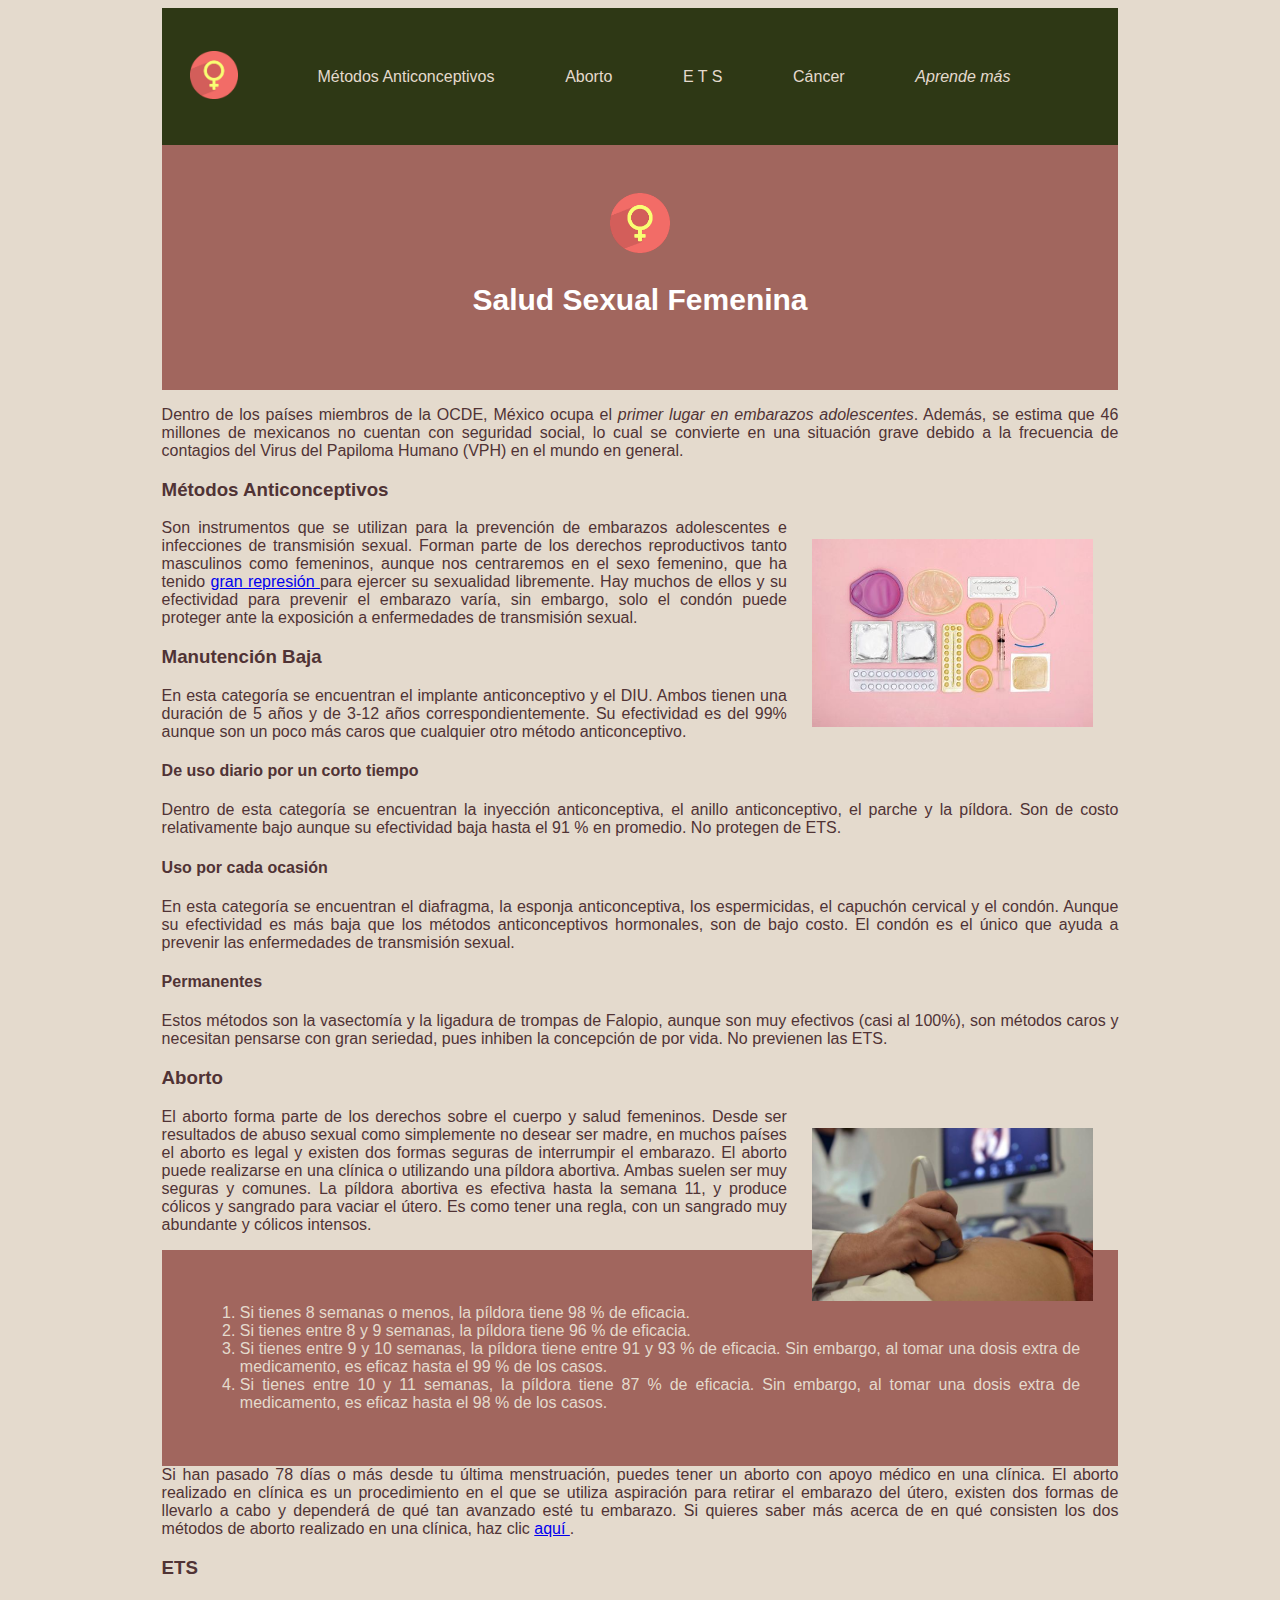
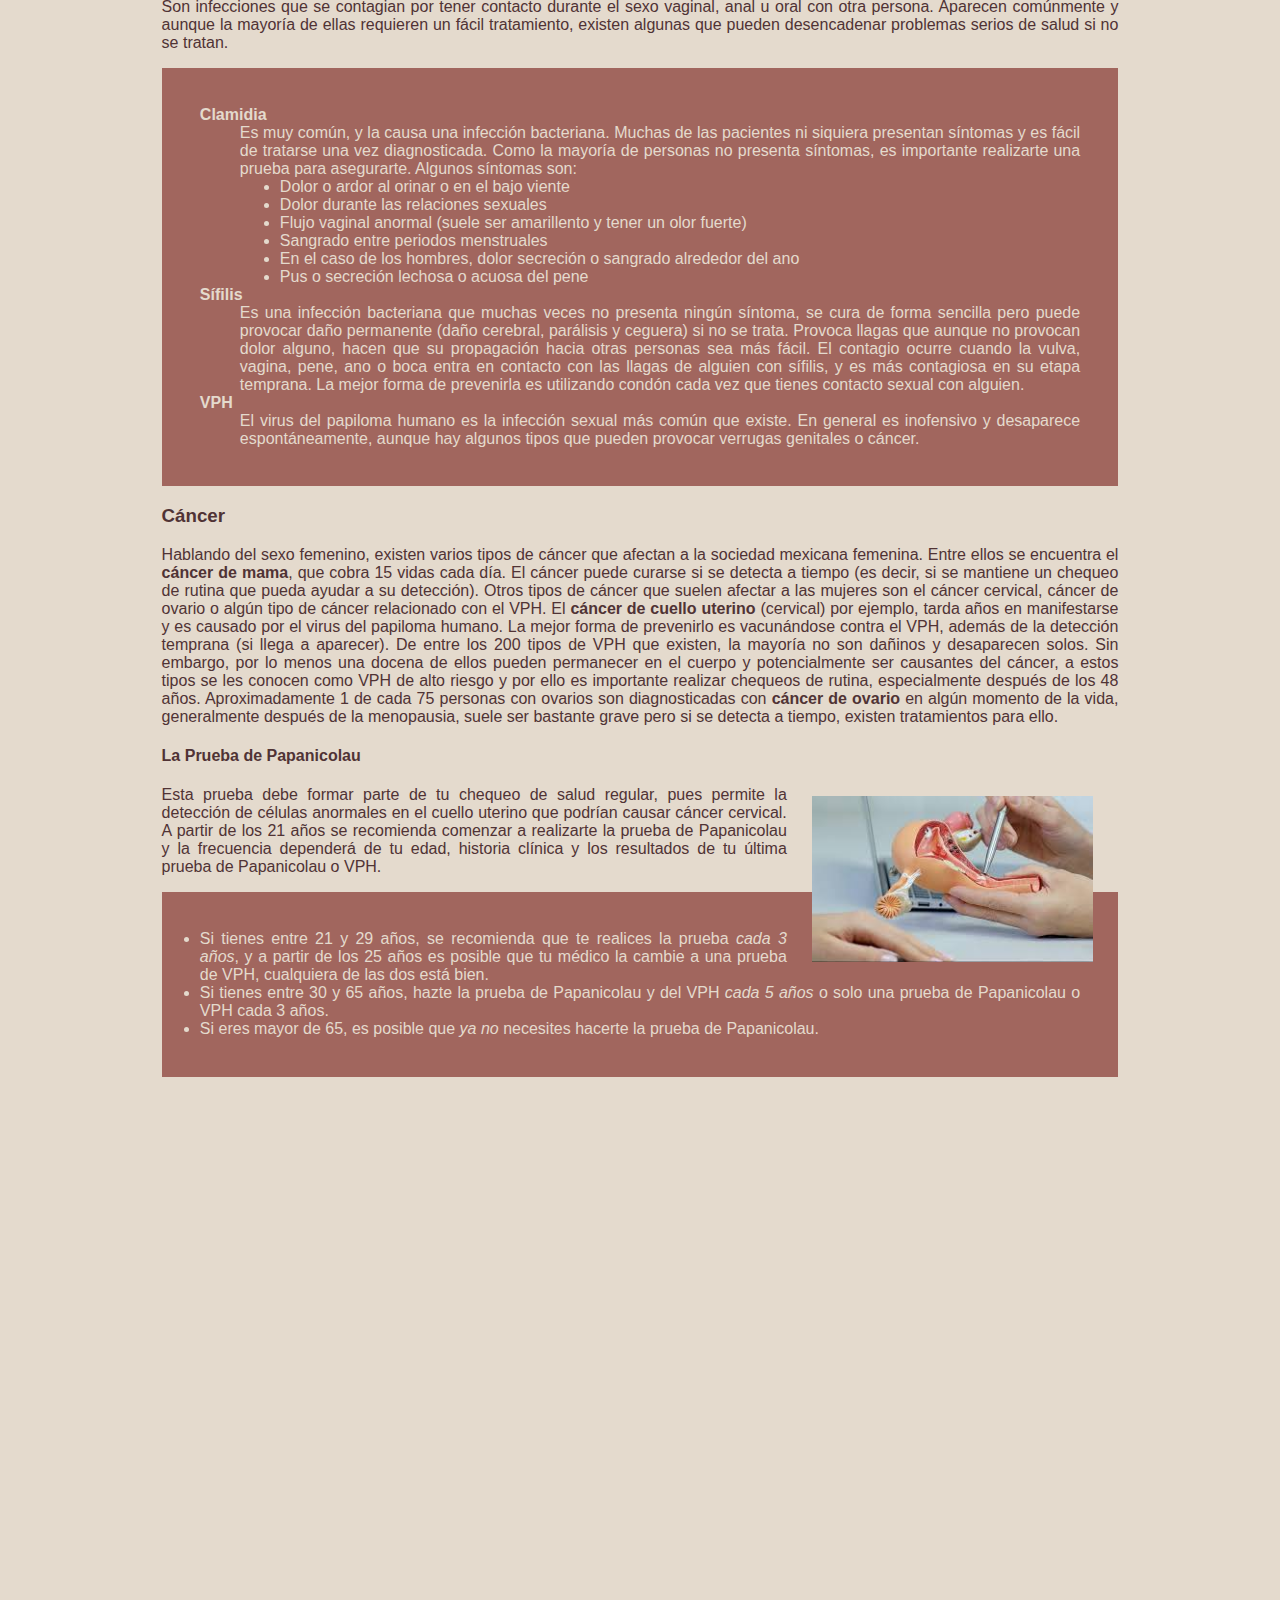
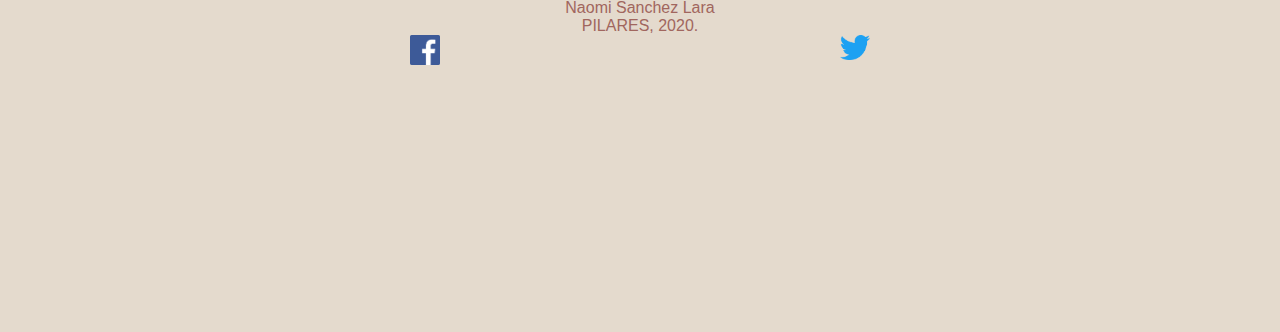
<file: index.html>
<!DOCTYPE html>
<html lang="es">
<head>
    <link rel="StyleSheet" href="estilo.css" title="Estilo de Pagina">
    <meta charset="UTF-8">
    <meta name="viewport" content="width=device-width, initial-scale=1.0">
    <title>Salud Sexual Femenina</title>
</head>


<body>

    <nav>
        <div id="nav-container">
            <div class="navbar-logo">
                <img id="logo" src="logo.png" alt="logo de la pagina">
            </div>
    
            <div class="navbar-menu">
            <ul>
                <li>
                    <a class="link-menu" href="./metodos.html"> Métodos Anticonceptivos </a>
                </li>
    
                <li>
                    <a class="link-menu" href="#sec-aborto"> Aborto </a>
                </li>
    
                <li>
                    <a class="link-menu" href="#sec-ets"> E T S </a> 
                </li>
    
                <li>
                    <a class="link-menu" href="#sec-cancer"> Cáncer </a>
                </li>
    
                <li>
                    <a class="link-menu" href="https://www.plannedparenthood.org/es"> 
                        <i> Aprende más </i>
                    </a>
                </li>
            </ul>
            </div>
        </div>
    </nav>

    <header>
        <img id="logo" src="logo.png" alt="logo de la pagina">
        <h2>Salud Sexual Femenina</h2>

    </header>

    <p>Dentro de los países miembros de la OCDE, México ocupa el <i>primer lugar en embarazos adolescentes</i>. Además, 
        se estima que 46 millones de mexicanos no cuentan con seguridad social, lo cual se convierte en una 
        situación grave debido a la frecuencia de contagios del Virus del Papiloma Humano (VPH) en el mundo en general. 
    </p>

    <h3 id="sec-metodos">
        Métodos Anticonceptivos
    </h3>

    <img src="metodos.jpg" style="width: 22vw; float: right; min-width: 130px; margin:20px 25px">
        
    <p>
        Son instrumentos que se utilizan para la prevención de embarazos adolescentes e infecciones de transmisión sexual. 
        Forman parte de los derechos reproductivos tanto masculinos como femeninos, aunque nos centraremos en el sexo femenino, 
        que ha tenido <a href="https://www.es.amnesty.org/en-que-estamos/temas/derechos-sexuales-reproductivos/"> gran represión </a> 
        para ejercer su sexualidad libremente.
        Hay muchos de ellos y su efectividad para prevenir el embarazo varía, sin embargo, 
        solo el condón puede proteger ante la exposición a enfermedades de transmisión sexual.   
    </p>

    <h3>
        Manutención Baja
    </h3>

    <p> En esta categoría se encuentran el implante anticonceptivo y el DIU. Ambos tienen una duración de 5 años 
        y de 3-12 años correspondientemente. Su efectividad es del 99% 
        aunque son un poco más caros que cualquier otro método anticonceptivo.
    </p>

    <h4> 
        De uso diario por un corto tiempo
    </h4>

    <p> Dentro de esta categoría se encuentran la inyección anticonceptiva, el anillo anticonceptivo, 
        el parche y la píldora. Son de costo relativamente bajo aunque su efectividad baja hasta el 91 % en promedio. 
        No protegen de ETS.
    </p>

    <h4>
        Uso por cada ocasión
    </h4>

    <p>
        En esta categoría se encuentran el diafragma, la esponja anticonceptiva, los espermicidas, el capuchón cervical 
        y el condón. Aunque su efectividad es más baja que los métodos anticonceptivos hormonales, son de bajo costo. 
        El condón es el único que ayuda a prevenir las enfermedades de transmisión sexual.
    </p>
    
    <h4>
        Permanentes
    </h4>

    <p>
        Estos métodos son la vasectomía y la ligadura de trompas de Falopio, aunque son muy efectivos 
        (casi al 100%), son métodos caros y necesitan pensarse con gran seriedad, 
        pues inhiben la concepción de por vida. No previenen las ETS.
    </p>


    <h3 id="sec-aborto">
        Aborto
    </h3>

    <img src="embarazo.jpg" style="width: 22vw; float: right; min-width: 130px; margin:20px 25px">
        
    <p>
        El aborto forma parte de los derechos sobre el cuerpo y salud femeninos. Desde ser resultados de abuso sexual 
        como simplemente no desear ser madre, en muchos países el aborto es legal y existen dos formas seguras de 
        interrumpir el embarazo. El aborto puede realizarse en una clínica o utilizando una píldora abortiva. 
        Ambas suelen ser muy seguras y comunes. La píldora abortiva es efectiva hasta la semana 11, y produce cólicos 
        y sangrado para vaciar el útero. Es como tener una regla, con un sangrado muy abundante y cólicos intensos. 
            
            <div class="lista">
                <ol>
                    <li>
                        Si tienes 8 semanas o menos, la píldora tiene 98 % de eficacia.
                    </li>

                    <li>
                        Si tienes entre 8 y 9 semanas, la píldora tiene 96 % de eficacia.
                    </li>

                    <li>
                        Si tienes entre 9 y 10 semanas, la píldora tiene entre 91 y 93 % de eficacia. 
                        Sin embargo, al tomar una dosis extra de medicamento, es eficaz hasta el 99 % de los casos.
                    </li>

                    <li>
                        Si tienes entre 10 y 11 semanas, la píldora tiene 87 % de eficacia. Sin embargo, 
                        al tomar una dosis extra de medicamento, es eficaz hasta el 98 % de los casos.
                    </li>
                </ol>
            </div>
            
        Si han pasado 78 días o más desde tu última menstruación, 
        puedes tener un aborto con apoyo médico en una clínica. El aborto realizado en clínica es un procedimiento 
        en el que se utiliza aspiración para retirar el embarazo del útero, existen dos formas de llevarlo a cabo y 
        dependerá de qué tan avanzado esté tu embarazo. Si quieres saber más acerca de en qué consisten los dos 
        métodos de aborto realizado en una clínica, haz clic 
        <a href="https://www.plannedparenthood.org/es/temas-de-salud/aborto/abortos-realizados-en-una-clinica" > aquí </a>.
    </p>

    <h3 id="sec-ets">
        ETS
    </h3>

        <p>
           Son infecciones que se contagian por tener contacto durante el sexo vaginal, anal u oral con otra persona. 
           Aparecen comúnmente y aunque la mayoría de ellas requieren un fácil tratamiento, existen algunas 
           que pueden desencadenar problemas serios de salud si no se tratan. 
        </p>

        <dl class="lista">
            <dt> 
                <b> Clamidia </b> 
            </dt>

            <dd> 
                Es muy común, y la causa una infección bacteriana. Muchas de las pacientes ni siquiera presentan síntomas 
                y es fácil de tratarse una vez diagnosticada. Como la mayoría de personas no presenta síntomas, es importante 
                realizarte una prueba para asegurarte. Algunos síntomas son:

                <ul>
                    <li>
                        Dolor o ardor al orinar o en el bajo viente
                    </li>
        
                    <li>
                        Dolor durante las relaciones sexuales
                    </li>
        
                    <li>
                        Flujo vaginal anormal (suele ser amarillento y tener un olor fuerte)
                    </li>
        
                    <li>
                        Sangrado entre periodos menstruales
                    </li>
                    
                    <li>
                        En el caso de los hombres, dolor secreción o sangrado alrededor del ano
                    </li>
                    
                    <li>
                        Pus o secreción lechosa o acuosa del pene
                    </li>
                </ul>
            </dd>

            <dt> 
                <b>Sífilis</b> 
            </dt>

            <dd> 
                Es una infección bacteriana que muchas veces no presenta ningún síntoma, se 
                cura de forma sencilla pero puede provocar daño permanente (daño cerebral, parálisis y ceguera) si no 
                se trata. Provoca llagas que aunque no provocan dolor alguno, hacen que su propagación 
                hacia otras personas sea más fácil. El contagio ocurre cuando la vulva, vagina, pene, 
                ano o boca entra en contacto con las llagas de alguien con sífilis, y es más contagiosa 
                en su etapa temprana. La mejor forma de prevenirla es utilizando condón cada vez que tienes 
                contacto sexual con alguien.
            </dd> 

            <dt> 
                <b>VPH</b> 
            </dt>

            <dd> 
                El virus del papiloma humano es la infección sexual más común que existe. En general es inofensivo y desaparece 
                espontáneamente, aunque hay algunos tipos que pueden provocar verrugas genitales o cáncer.
            </dd> 
    
        </dl>

    <h3 id="sec-cancer">
        Cáncer
    </h3>

        <p>
            Hablando del sexo femenino, existen varios tipos de cáncer que afectan a la sociedad mexicana femenina. 
            Entre ellos se encuentra el <strong>cáncer de mama</strong>, que cobra 15 vidas cada día. El cáncer puede 
            curarse si se detecta a tiempo (es decir, si se mantiene un chequeo de rutina que pueda ayudar a su detección).
            Otros tipos de cáncer que suelen afectar a las mujeres son el cáncer cervical, cáncer de ovario o algún 
            tipo de cáncer relacionado con el VPH.
            El <strong>cáncer de cuello uterino</strong> (cervical)  por ejemplo, tarda años en manifestarse y es causado
            por el virus del papiloma humano. La mejor forma de prevenirlo es vacunándose contra el VPH, además de la 
            detección temprana (si llega a aparecer). De entre los 200 tipos de VPH que existen, 
            la mayoría no son dañinos y desaparecen solos. Sin embargo, por lo menos una docena de ellos pueden 
            permanecer en el cuerpo y potencialmente ser causantes del cáncer, a estos tipos se les conocen como VPH de 
            alto riesgo y por ello es importante realizar chequeos de rutina, especialmente después de los 48 años. 
            Aproximadamente 1 de cada 75 personas con ovarios son diagnosticadas con <strong>cáncer de ovario</strong> en 
            algún momento de la vida, generalmente después de la menopausia, suele ser bastante grave pero si se detecta
            a tiempo, existen tratamientos para ello.
        </p>

    <h4>
        La Prueba de Papanicolau
    </h4>

    <img src="papanicolau.jpg" style="width: 22vw; float: right; min-width: 130px; margin:10px 25px">

    <p>
        Esta prueba debe formar parte de tu chequeo de salud regular, pues permite la detección de células anormales 
        en el cuello uterino que podrían causar cáncer cervical. A partir de los 21 años se recomienda comenzar a 
        realizarte la prueba de Papanicolau y la frecuencia dependerá de tu edad, historia clínica y los resultados 
        de tu última prueba de Papanicolau o VPH.
    </p>

    <div id="papanicolau">

    <ul class="lista">
        <li>
            Si tienes entre 21 y 29 años, se recomienda que te realices la prueba <i>cada 3 años</i>, y a partir
            de los 25 años es posible que tu médico la cambie a una prueba de VPH, cualquiera de las dos está bien.
        </li>

        <li>
            Si tienes entre 30 y 65 años, hazte la prueba de Papanicolau y del VPH <i>cada 5 años</i> o solo una 
            prueba de Papanicolau o VPH cada 3 años.
        </li>

        <li>
            Si eres mayor de 65, es posible que <i>ya no</i> necesites hacerte la prueba de Papanicolau.
        </li>
    </ul>

    </div>

    <iframe width="560" height="315" src="https://www.youtube-nocookie.com/embed/u8tCjpXfDuY" title="YouTube video player" frameborder="0" 
    allow="accelerometer; autoplay; clipboard-write; encrypted-media; gyroscope; picture-in-picture" allowfullscreen></iframe>


</body>

<footer>
 
    <div id="info"> 
        Naomi Sanchez Lara
        <br/>
        PILARES, 2020. 
    </div>

    <div id="rrss">
        <a href="https://www.facebook.com/PILARES-CDMX-325332928095841/">
            <img src="facebook.png" alt="Facebook" style="width: 3%; min-width: 30px;">
        </a>
    
        <a href="https://twitter.com/CdmxPilares">
            <img src="twitter.png" alt="Twitter" style="width: 2vw; min-width: 30px;">
        </a>
    </div>

  </footer>

</html>
</file>
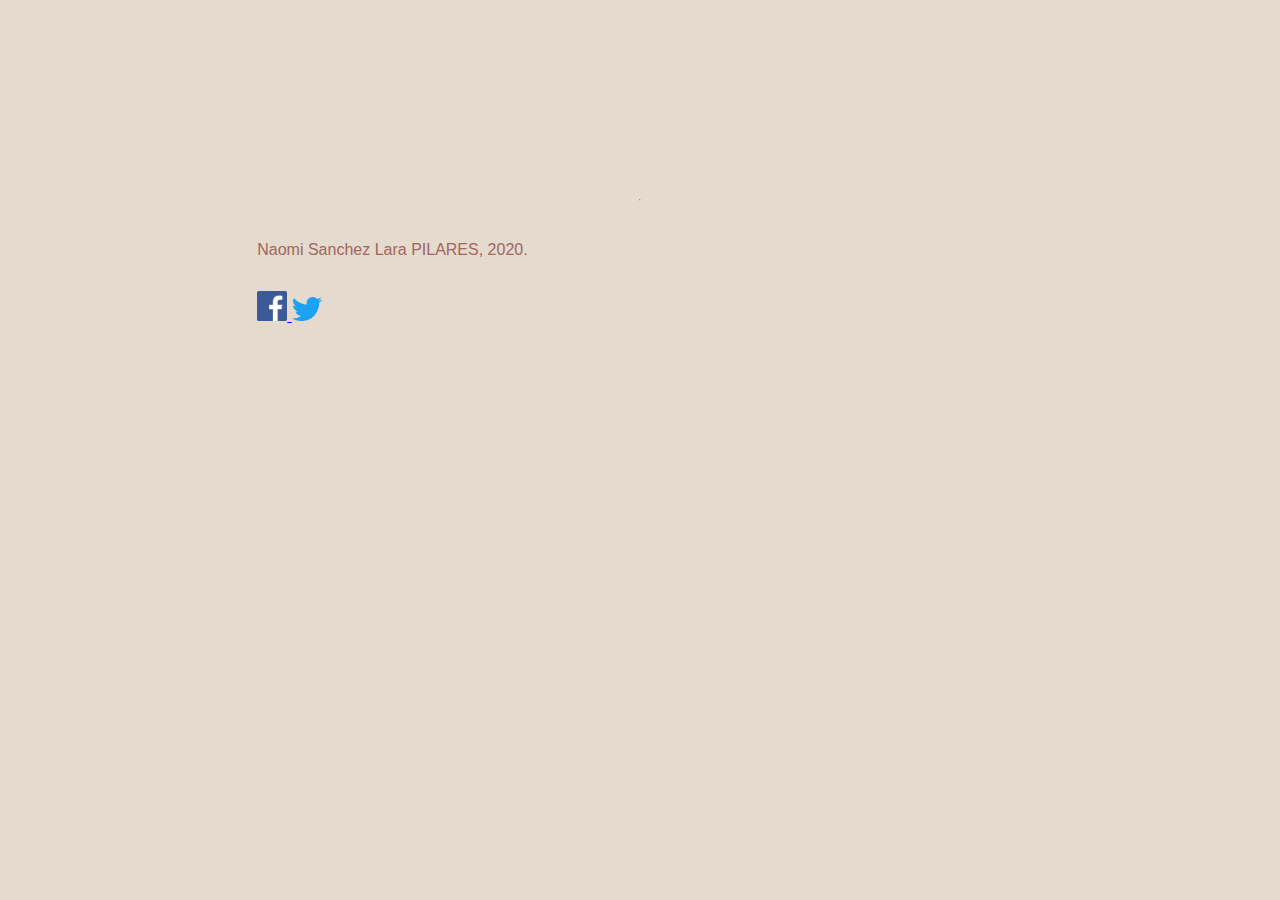
<file: metodos.html>
<!DOCTYPE html>
<html lang="es">
<head>
    <link rel="StyleSheet" href="estilo.css" title="Estilo de Pagina">
    <meta charset="UTF-8">
    <meta name="viewport" content="width=device-width, initial-scale=1.0">
    <title>Salud Sexual Femenina</title>
</head>

<body>

    
</body>

<footer>

    <hr class="footer">

    <p> 
        <div class="ft-elem"> 
            Naomi Sanchez Lara
            PILARES, 2020. 
        </div>

    </p>

    <div class="ft-elem">
        <a href="https://www.facebook.com/PILARES-CDMX-325332928095841/">
            <img src="facebook.png" alt="Facebook" style="width: 3%; min-width: 30px;">
        </a>
    
        <a href="https://twitter.com/CdmxPilares">
            <img src="twitter.png" alt="Twitter" style="width: 2vw; min-width: 30px;">
        </a>
    </div>

  </footer>

</html>
</file>
<file: estilo.css>
#logo {
    width:3em;
    height: auto;
}

/*--------------- NAVBAR ---------------------------------------------------*/


#nav-container {
    display: flex;
    flex-direction: row;
    justify-content: space-evenly;
    align-items: center;
    background-color: #2e3815;
    height: 5em;
    padding: 3%;
}

.navbar-menu {
    width: 100%;
}

nav ul {
    list-style-type: none;
    margin: 0;
    padding: 0 1%;
    height: 100%;
    display: flex;
    flex-direction: row;
    flex-wrap: wrap;
    justify-content: space-evenly;
    align-items: center;
}

nav ul li {
    text-decoration: none;
    color: rgb(198, 216, 203);
    min-width: fit-content;
}

/*------------------------------------------------------------------*/

header {
    width: 100%;
    background-color: #a1665e;
    padding: 5% 0;
    text-align: center;
    font-size: 20px;
    color: white;
    font-family: 'Gill Sans MT', sans-serif;
  }

body {
    padding: 0 12% 5% 12%; 
    font-family: 'Gill Sans MT', sans-serif;
    color: #503335;
    background-color: #e4dacd;
    text-align: justify;
}

p {
    font-family: 'Gill Sans MT', sans-serif;
}

h3 {
    font-family: 'Gill Sans MT', sans-serif;
}

h4 {
    font-family: 'Gill Sans MT', sans-serif;
}

.lista {
    padding: 4%;
    background-color: #a1665e;
    color: #e4dacd;
}

a.link-menu {
    color:#e4dacd;
    text-decoration: none;
}

a.link-menu:active {
    color:#d68d84;
    text-decoration: none;
}

a.link-menu:hover {
    color:#da503e;
    text-decoration: none;
}

footer {
    margin: 20% 10%;
    color: #a1665e;
    display: flex;
    flex-direction: column;   
}

div#info {
    text-align: center;
}

div#rrss {
    display: flex;
    padding: 0 20%;
    flex-direction: row;
    justify-content: center;
}

iframe {
    margin: auto;
    display: block;
}
</file>
